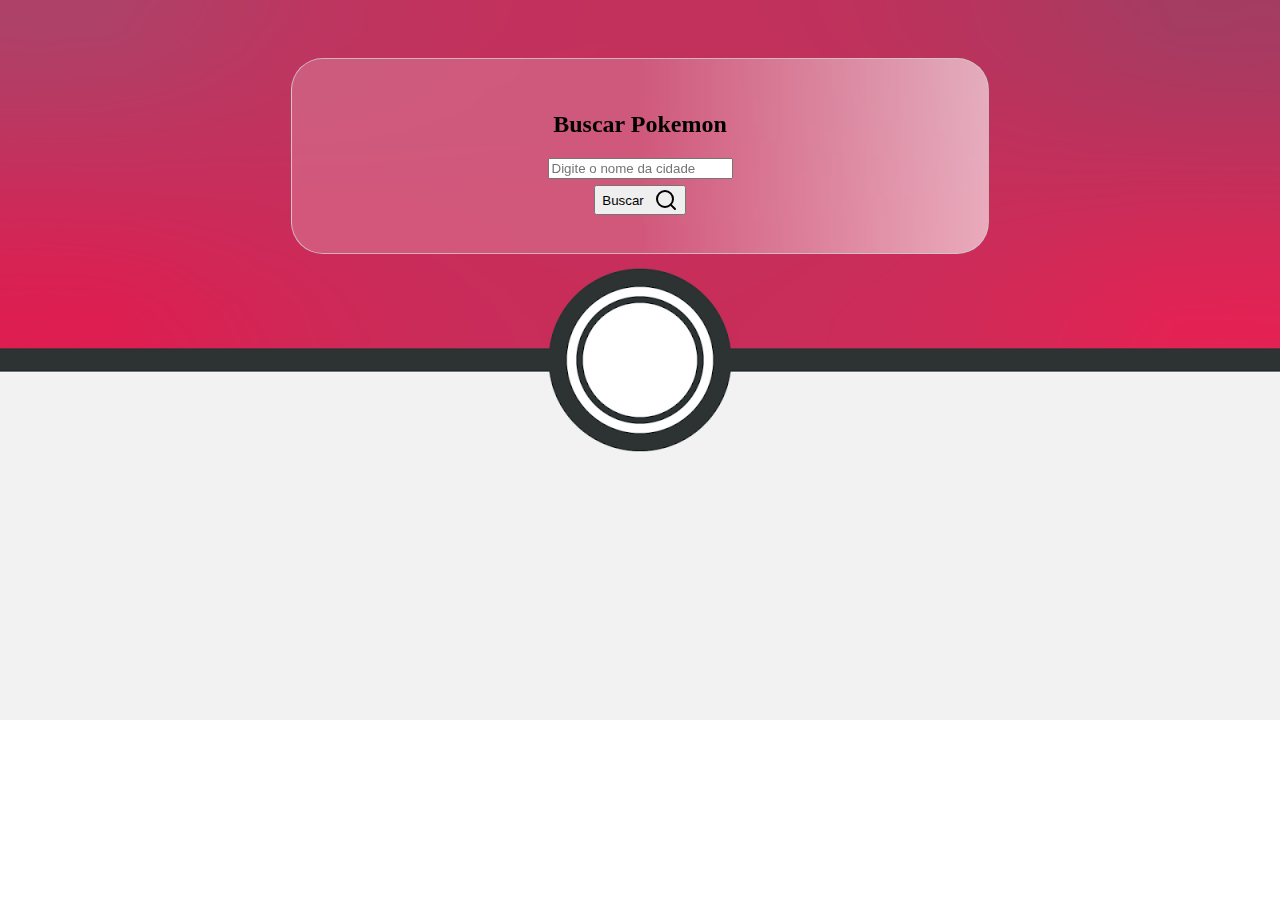
<file: index.html>
<!DOCTYPE html>
<html lang="pt-BR">
<head>
    <meta charset="UTF-8">
    <meta name="viewport" content="width=device-width, initial-scale=1.0">
    <link rel="shortcut icon" href="img/icon.png" type="image/png">
    <title>Busca de Pokemon</title>
    <link rel="stylesheet" href="styles.css">
</head>
<body>
    <div id="wrapper">
        <div id="corpo">
            <h2>Buscar Pokemon</h2>
            <input type="text" id="search" placeholder="Digite o nome da cidade">
            <button onclick="buscarpokemon()">Buscar <svg xmlns="http://www.w3.org/2000/svg" width="24" height="24" viewBox="0 0 24 24" fill="none" stroke="currentColor" stroke-width="2" stroke-linecap="round" stroke-linejoin="round" class="lucide lucide-search-icon lucide-search"><path d="m21 21-4.34-4.34"/><circle cx="11" cy="11" r="8"/></svg></button>
            <div id="resultado"></div>
        </div>
    </div>

    <script>
        function buscarpokemon() {
            const resultado = document.getElementById('resultado')
            if(resultado){
                resultado.style.display='block'
            }
            const pokemon = document.getElementById('search').value;
            if (!pokemon) {
                alert("Por favor, digite o nome de um Pokemon.");
                return;
            }
            
            //const apiKey = 'ae8db8fe6964f84218ebe0d8539e9280'; // Substitua pela sua chave de API
            const url = `https://pokeapi.co/api/v2/pokemon/${encodeURIComponent(pokemon)}`;
            
            fetch(url)
                .then(response => response.json())
                .then(data => {
                    //console.log(JSON.parse(data))
                    //if (JSON.parse(data)) {
                    //    document.getElementById('resultado').innerHTML = "<p>Cidade não encontrada.</p>";
                    //    return;
                    //}
                    
                    document.getElementById('resultado').innerHTML = `
                        <div id="divimg">
                        <img id="imgpokemon" src="${data.sprites.other["official-artwork"].front_default}" alt="">
                        </div>
                        <div id='resultstyle'>
                        <p><strong>Pokemon:</strong> ${data.name}</p>
                        <p><strong>Peso:</strong> ${data.weight}</p>
                        <p><strong>Altura:</strong> ${data.height}</p>
                        <p><strong>Habilidades:</strong> </p>
                        <p>${data.abilities[0].ability.name} </p>
                        <p>${data.abilities[1].ability.name} </p>
                        <audio id="" controls><source src="${data.cries.legacy}" type="audio/ogg"></audio>
                        </div>
                    `;

                    
                })
                .catch(error => document.getElementById('resultado').innerHTML =`
                    <div id='error'>
                    <img id=imgerror src="img/error.png" alt="">
                    <p><strong>Pokemon não encontrado!!!</strong></p>
                    </div>
                `);
        }
    </script>
</body>
</html>
</file>
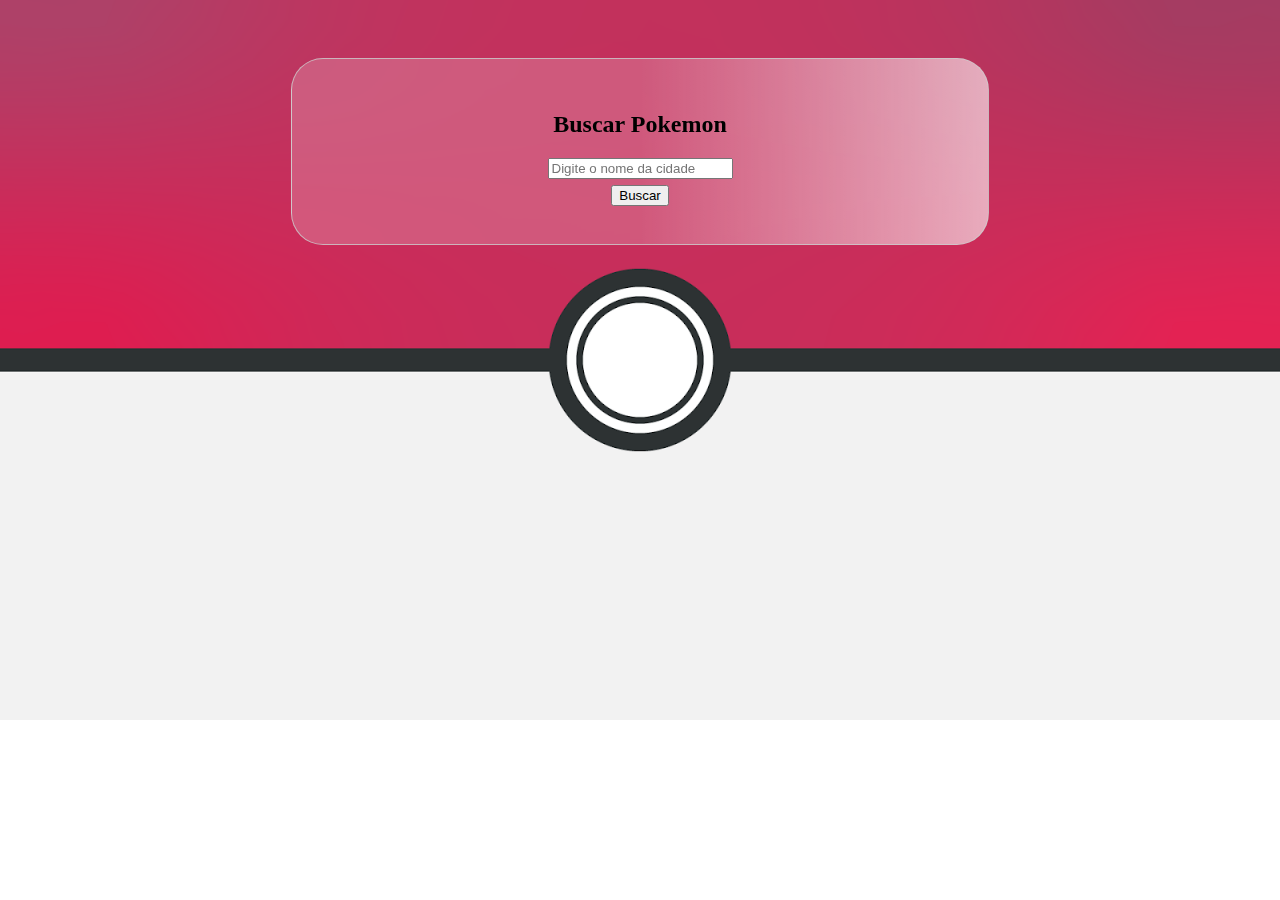
<file: index-pokemon.html>
<!DOCTYPE html>
<html lang="pt-BR">
<head>
    <meta charset="UTF-8">
    <meta name="viewport" content="width=device-width, initial-scale=1.0">
    <link rel="shortcut icon" href="img/icon.png" type="image/png">
    <title>Busca de Pokemon</title>
    <link rel="stylesheet" href="styles.css">
</head>
<body>
    <div id="wrapper">
        <div id="corpo">
            <h2>Buscar Pokemon</h2>
            <input type="text" id="search" placeholder="Digite o nome da cidade">
            <button onclick="buscarpokemon()">Buscar</button>
            <div id="resultado"></div>
        </div>
    </div>

    <script>
        function buscarpokemon() {
            const pokemon = document.getElementById('search').value;
            if (!pokemon) {
                alert("Por favor, digite o nome de um Pokemon.");
                return;
            }
            
            //const apiKey = 'ae8db8fe6964f84218ebe0d8539e9280'; // Substitua pela sua chave de API
            const url = `https://pokeapi.co/api/v2/pokemon/${encodeURIComponent(pokemon)}`;
            
            fetch(url)
                .then(response => response.json())
                .then(data => {
                    console.log(data.name)
                    if (data.name == undefined) {
                        document.getElementById('resultado').innerHTML = "<p>Cidade não encontrada.</p>";
                        return;
                    }
                    
                    document.getElementById('resultado').innerHTML = `
                        <p><strong>Pokemon:</strong> ${data.name}</p>
                        <p><strong>Peso:</strong> ${data.weight}</p>
                        <p><strong>Altura:</strong> ${data.height}</p>
                        <p><strong>Habilidades:</strong> </p>
                        <p>${data.abilities[0].ability.name} </p>
                        <p>${data.abilities[1].ability.name} </p>
                        <img src="${data.sprites.front_default}" alt="">
                        <audio id="" controls><source src="${data.cries.legacy}" type="audio/ogg"></audio>

                    `;

                    
                })
                .catch(error => console.error("Erro na busca:", error));
        }
    </script>
</body>
</html>
</file>
<file: styles.css>
body{
    background-image: url(img/wallpaper2.png);
    background-size: cover;
    background-repeat: no-repeat;
}
#wrapper{
    display: flex;
    align-items: center;
    width: 100%;
    justify-content: center;
}
#corpo{
    background: linear-gradient(90deg,rgba(255, 255, 255, .2) 50%, rgba(255, 255, 255, .6) 100%);
    backdrop-filter: blur(50px);
    display: flex;
    flex-direction: column;
    align-items: center;
    align-content: space-between;
    border: 1.5px;
    border-style: solid;
    border-radius: 2rem;
    border-color: #cccc;
    position: relative;
    top: 50px;
    width: 50%;
    padding: 2rem;
}
#resultado{
    background: linear-gradient(90deg,rgba(255, 255, 255, .2) 50%, rgba(255, 255, 255, .6) 100%);
    border: 1.5px;
    border-style: solid;
    border-radius: 2rem;
    border-color: #cccc;
    display: none;
    padding: 2rem;
}
button{
    size: 50px;
    display: flex;
    align-items: center;
    gap: 10px;
    margin-block: 1%;
}
#imgpokemon{
    width: 30%;
    height: auto;
    padding: 2%;
}
#divimg{
    display: flex;
    justify-content: center;
}
#resultstyle{
    background-color:rgba(204, 204, 204, .4);
    border: 1.5px;
    border-style: solid;
    border-radius: 2rem;
    border-color: #cccc;
    padding: 1rem;
}

#imgerror{
    width: 35%;
    height: 35%;
    padding: 2%;
}
#error{
    display: flex;
    align-items: center;
    justify-content: center;
}
</file>
